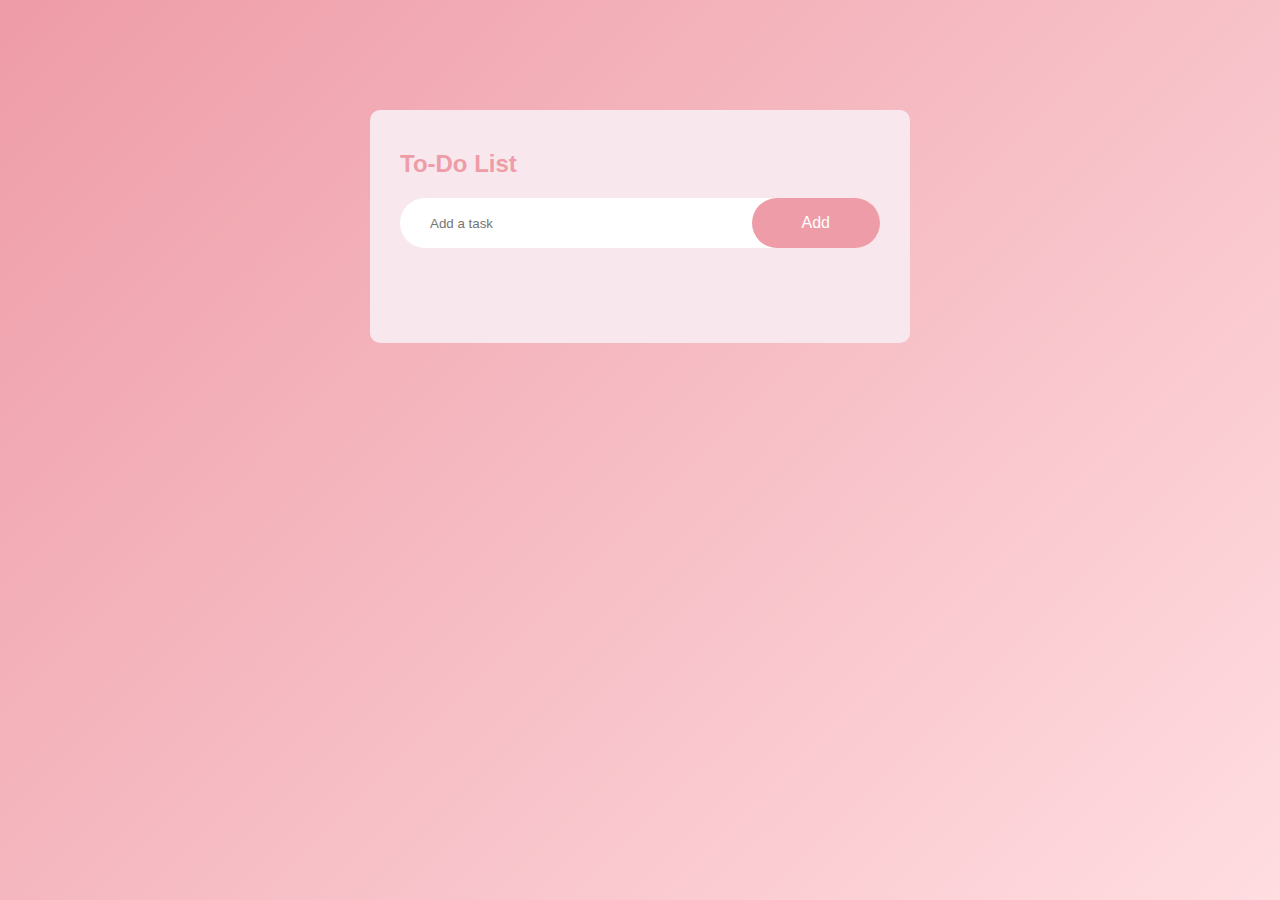
<file: todo_list_octanet/index.html>
<!DOCTYPE html>
<html lang="en">
<head>
    <meta charset="UTF-8">
    <meta name="viewport" content="width=device-width, initial-scale=1.0">
    <title>To-Do List</title>
    <link rel="stylesheet" href="style.css">
</head>
<body>
    <div class="container">
        <div class="todo-app">
            <h2>To-Do List</h2>
            <div class="row">
                <input type="text" id="input-box" placeholder="Add a task">
                <button onclick="addTask()">Add</button>
            </div>
            <ul id="list-container">
                <!-- <li class="checked">Task 1</li>
                <li>Task 2</li>
                <li>Task 3</li> -->
            </ul>
        </div>
    </div>
    <script src="script.js"></script>
</body>
</html>
</file>
<file: todo_list_octanet/style.css>
*{
    margin: 0;
    padding: 0;
    font-family: 'Poppins', sans-serif;
    box-sizing: border-box;
}

.container{
    width: 100%;
    min-height: 100vh;
    background: linear-gradient(135deg, #ee9ca7,#ffdde1);
    padding: 10px;
}

.todo-app{
    width: 100%;
    max-width: 540px;
    background: #F8E8EE;
    margin: 100px auto 20px;
    padding: 40px 30px 70px;
    border-radius: 10px;
}

.todo-app h2{
    color: #ee9ca7;
    display: flex;
    align-items: center;
    margin-bottom: 20px;
}

.row{
    display: flex;
    align-items: center;
    justify-content: space-between;
    background: #fff;
    border-radius: 30px;
    padding-left: 20px;
    margin-bottom: 25px;
}

input{
    flex:1;
    border: none;
    outline: none;
    background: transparent;
    padding: 10px;
    font-weight: 14px;
}

button{
    border: none;
    outline: none;
    background: #ee9ca7;
    color: #fff;
    font-size: 16px;
    cursor: pointer;
    border-radius: 40px;
    padding: 16px 50px;
}

ul li{
    list-style: none;
    font-size: 17px;
    padding: 12px 8px 12px 50px;
    user-select: none;
    cursor: pointer;
    position: relative;
}

ul li::before{
    content: '';
    position: absolute;
    height: 28px;
    width: 28px;
    border-radius: 50%;
    background-image: url(images/unchecked.png);
    background-size: cover;
    background-position: center;
    top: 12px;
    left: 8px;
}

ul li.checked{
    color: #555;
    text-decoration: line-through;
}

ul li.checked::before{
    background-image: url(images/checked.png);
}

ul li span{
    position: absolute;
    right: 0;
    top: 5px;
    width: 40px;
    height: 40px;
    font-size: 22px;
    color: #555;
    line-height: 40px;
    text-align: center;
}

ul li span:hover{
    background: #edeef0;
}
</file>
